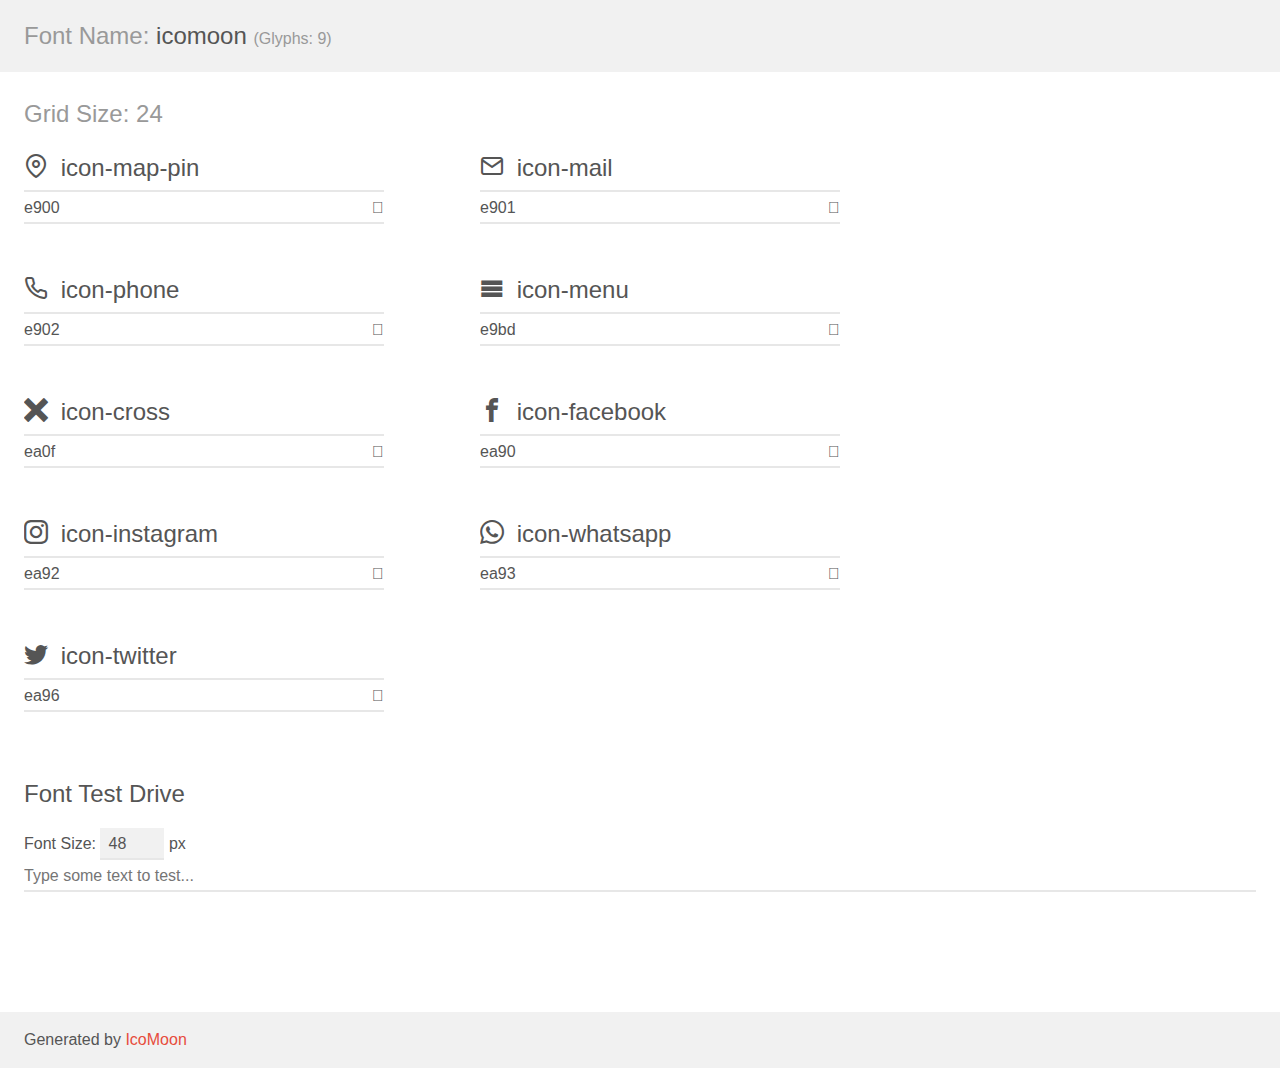
<file: assets/fonts/demo.html>
<!doctype html>
<html>
<head>
    <meta charset="utf-8">
    <title>IcoMoon Demo</title>
    <meta name="description" content="An Icon Font Generated By IcoMoon.io">
    <meta name="viewport" content="width=device-width, initial-scale=1">
    <link rel="stylesheet" href="demo-files/demo.css">
    <link rel="stylesheet" href="style.css"></head>
<body>
    <div class="bgc1 clearfix">
        <h1 class="mhmm mvm"><span class="fgc1">Font Name:</span> icomoon <small class="fgc1">(Glyphs:&nbsp;9)</small></h1>
    </div>
    <div class="clearfix mhl ptl">
        <h1 class="mvm mtn fgc1">Grid Size: 24</h1>
        <div class="glyph fs1">
            <div class="clearfix bshadow0 pbs">
                <span class="icon-map-pin"></span>
                <span class="mls"> icon-map-pin</span>
            </div>
            <fieldset class="fs0 size1of1 clearfix hidden-false">
                <input type="text" readonly value="e900" class="unit size1of2" />
                <input type="text" maxlength="1" readonly value="&#xe900;" class="unitRight size1of2 talign-right" />
            </fieldset>
            <div class="fs0 bshadow0 clearfix hidden-true">
                <span class="unit pvs fgc1">liga: </span>
                <input type="text" readonly value="" class="liga unitRight" />
            </div>
        </div>
        <div class="glyph fs1">
            <div class="clearfix bshadow0 pbs">
                <span class="icon-mail"></span>
                <span class="mls"> icon-mail</span>
            </div>
            <fieldset class="fs0 size1of1 clearfix hidden-false">
                <input type="text" readonly value="e901" class="unit size1of2" />
                <input type="text" maxlength="1" readonly value="&#xe901;" class="unitRight size1of2 talign-right" />
            </fieldset>
            <div class="fs0 bshadow0 clearfix hidden-true">
                <span class="unit pvs fgc1">liga: </span>
                <input type="text" readonly value="" class="liga unitRight" />
            </div>
        </div>
        <div class="glyph fs1">
            <div class="clearfix bshadow0 pbs">
                <span class="icon-phone"></span>
                <span class="mls"> icon-phone</span>
            </div>
            <fieldset class="fs0 size1of1 clearfix hidden-false">
                <input type="text" readonly value="e902" class="unit size1of2" />
                <input type="text" maxlength="1" readonly value="&#xe902;" class="unitRight size1of2 talign-right" />
            </fieldset>
            <div class="fs0 bshadow0 clearfix hidden-true">
                <span class="unit pvs fgc1">liga: </span>
                <input type="text" readonly value="" class="liga unitRight" />
            </div>
        </div>
        <div class="glyph fs1">
            <div class="clearfix bshadow0 pbs">
                <span class="icon-menu"></span>
                <span class="mls"> icon-menu</span>
            </div>
            <fieldset class="fs0 size1of1 clearfix hidden-false">
                <input type="text" readonly value="e9bd" class="unit size1of2" />
                <input type="text" maxlength="1" readonly value="&#xe9bd;" class="unitRight size1of2 talign-right" />
            </fieldset>
            <div class="fs0 bshadow0 clearfix hidden-true">
                <span class="unit pvs fgc1">liga: </span>
                <input type="text" readonly value="menu, list3" class="liga unitRight" />
            </div>
        </div>
        <div class="glyph fs1">
            <div class="clearfix bshadow0 pbs">
                <span class="icon-cross"></span>
                <span class="mls"> icon-cross</span>
            </div>
            <fieldset class="fs0 size1of1 clearfix hidden-false">
                <input type="text" readonly value="ea0f" class="unit size1of2" />
                <input type="text" maxlength="1" readonly value="&#xea0f;" class="unitRight size1of2 talign-right" />
            </fieldset>
            <div class="fs0 bshadow0 clearfix hidden-true">
                <span class="unit pvs fgc1">liga: </span>
                <input type="text" readonly value="cross, cancel" class="liga unitRight" />
            </div>
        </div>
        <div class="glyph fs1">
            <div class="clearfix bshadow0 pbs">
                <span class="icon-facebook"></span>
                <span class="mls"> icon-facebook</span>
            </div>
            <fieldset class="fs0 size1of1 clearfix hidden-false">
                <input type="text" readonly value="ea90" class="unit size1of2" />
                <input type="text" maxlength="1" readonly value="&#xea90;" class="unitRight size1of2 talign-right" />
            </fieldset>
            <div class="fs0 bshadow0 clearfix hidden-true">
                <span class="unit pvs fgc1">liga: </span>
                <input type="text" readonly value="facebook, brand10" class="liga unitRight" />
            </div>
        </div>
        <div class="glyph fs1">
            <div class="clearfix bshadow0 pbs">
                <span class="icon-instagram"></span>
                <span class="mls"> icon-instagram</span>
            </div>
            <fieldset class="fs0 size1of1 clearfix hidden-false">
                <input type="text" readonly value="ea92" class="unit size1of2" />
                <input type="text" maxlength="1" readonly value="&#xea92;" class="unitRight size1of2 talign-right" />
            </fieldset>
            <div class="fs0 bshadow0 clearfix hidden-true">
                <span class="unit pvs fgc1">liga: </span>
                <input type="text" readonly value="instagram, brand12" class="liga unitRight" />
            </div>
        </div>
        <div class="glyph fs1">
            <div class="clearfix bshadow0 pbs">
                <span class="icon-whatsapp"></span>
                <span class="mls"> icon-whatsapp</span>
            </div>
            <fieldset class="fs0 size1of1 clearfix hidden-false">
                <input type="text" readonly value="ea93" class="unit size1of2" />
                <input type="text" maxlength="1" readonly value="&#xea93;" class="unitRight size1of2 talign-right" />
            </fieldset>
            <div class="fs0 bshadow0 clearfix hidden-true">
                <span class="unit pvs fgc1">liga: </span>
                <input type="text" readonly value="whatsapp, brand13" class="liga unitRight" />
            </div>
        </div>
        <div class="glyph fs1">
            <div class="clearfix bshadow0 pbs">
                <span class="icon-twitter"></span>
                <span class="mls"> icon-twitter</span>
            </div>
            <fieldset class="fs0 size1of1 clearfix hidden-false">
                <input type="text" readonly value="ea96" class="unit size1of2" />
                <input type="text" maxlength="1" readonly value="&#xea96;" class="unitRight size1of2 talign-right" />
            </fieldset>
            <div class="fs0 bshadow0 clearfix hidden-true">
                <span class="unit pvs fgc1">liga: </span>
                <input type="text" readonly value="twitter, brand16" class="liga unitRight" />
            </div>
        </div>
    </div>

    <!--[if gt IE 8]><!-->
    <div class="mhl clearfix mbl">
        <h1>Font Test Drive</h1>
        <label>
            Font Size: <input id="fontSize" type="number" class="textbox0 mbm"
            min="8" value="48" />
            px
        </label>
        <input id="testText" type="text" class="phl size1of1 mvl"
        placeholder="Type some text to test..." value=""/>
        <div id="testDrive" class="icon-" style="font-family: icomoon">&nbsp;
        </div>
    </div>
    <!--<![endif]-->
    <div class="bgc1 clearfix">
        <p class="mhl">Generated by <a href="https://icomoon.io/app">IcoMoon</a></p>
    </div>

    <script src="demo-files/demo.js"></script>
</body>
</html>
</file>
<file: assets/fonts/demo-files/demo.css>
body {
  padding: 0;
  margin: 0;
  font-family: sans-serif;
  font-size: 1em;
  line-height: 1.5;
  color: #555;
  background: #fff;
}
h1 {
  font-size: 1.5em;
  font-weight: normal;
}
small {
  font-size: .66666667em;
}
a {
  color: #e74c3c;
  text-decoration: none;
}
a:hover, a:focus {
  box-shadow: 0 1px #e74c3c;
}
.bshadow0, input {
  box-shadow: inset 0 -2px #e7e7e7;
}
input:hover {
  box-shadow: inset 0 -2px #ccc;
}
input, fieldset {
  font-family: sans-serif;
  font-size: 1em;
  margin: 0;
  padding: 0;
  border: 0;
}
input {
  color: inherit;
  line-height: 1.5;
  height: 1.5em;
  padding: .25em 0;
}
input:focus {
  outline: none;
  box-shadow: inset 0 -2px #449fdb;
}
.glyph {
  font-size: 16px;
  width: 15em;
  padding-bottom: 1em;
  margin-right: 4em;
  margin-bottom: 1em;
  float: left;
  overflow: hidden;
}
.liga {
  width: 80%;
  width: calc(100% - 2.5em);
}
.talign-right {
  text-align: right;
}
.talign-center {
  text-align: center;
}
.bgc1 {
  background: #f1f1f1;
}
.fgc1 {
  color: #999;
}
.fgc0 {
  color: #000;
}
p {
  margin-top: 1em;
  margin-bottom: 1em;
}
.mvm {
  margin-top: .75em;
  margin-bottom: .75em;
}
.mtn {
  margin-top: 0;
}
.mtl, .mal {
  margin-top: 1.5em;
}
.mbl, .mal {
  margin-bottom: 1.5em;
}
.mal, .mhl {
  margin-left: 1.5em;
  margin-right: 1.5em;
}
.mhmm {
  margin-left: 1em;
  margin-right: 1em;
}
.mls {
  margin-left: .25em;
}
.ptl {
  padding-top: 1.5em;
}
.pbs, .pvs {
  padding-bottom: .25em;
}
.pvs, .pts {
  padding-top: .25em;
}
.unit {
  float: left;
}
.unitRight {
  float: right;
}
.size1of2 {
  width: 50%;
}
.size1of1 {
  width: 100%;
}
.clearfix:before, .clearfix:after {
  content: " ";
  display: table;
}
.clearfix:after {
  clear: both;
}
.hidden-true {
  display: none;
}
.textbox0 {
  width: 3em;
  background: #f1f1f1;
  padding: .25em .5em;
  line-height: 1.5;
  height: 1.5em;
}
#testDrive {
  display: block;
  padding-top: 24px;
  line-height: 1.5;
}
.fs0 {
  font-size: 16px;
}
.fs1 {
  font-size: 24px;
}
</file>
<file: assets/fonts/style.css>
@font-face {
  font-family: 'icomoon';
  src:  url('fonts/icomoon.eot?ff1cca');
  src:  url('fonts/icomoon.eot?ff1cca#iefix') format('embedded-opentype'),
    url('fonts/icomoon.ttf?ff1cca') format('truetype'),
    url('fonts/icomoon.woff?ff1cca') format('woff'),
    url('fonts/icomoon.svg?ff1cca#icomoon') format('svg');
  font-weight: normal;
  font-style: normal;
  font-display: block;
}

[class^="icon-"], [class*=" icon-"] {
  /* use !important to prevent issues with browser extensions that change fonts */
  font-family: 'icomoon' !important;
  speak: never;
  font-style: normal;
  font-weight: normal;
  font-variant: normal;
  text-transform: none;
  line-height: 1;

  /* Better Font Rendering =========== */
  -webkit-font-smoothing: antialiased;
  -moz-osx-font-smoothing: grayscale;
}

.icon-map-pin:before {
  content: "\e900";
}
.icon-mail:before {
  content: "\e901";
}
.icon-phone:before {
  content: "\e902";
}
.icon-menu:before {
  content: "\e9bd";
}
.icon-cross:before {
  content: "\ea0f";
}
.icon-facebook:before {
  content: "\ea90";
}
.icon-instagram:before {
  content: "\ea92";
}
.icon-whatsapp:before {
  content: "\ea93";
}
.icon-twitter:before {
  content: "\ea96";
}
</file>
